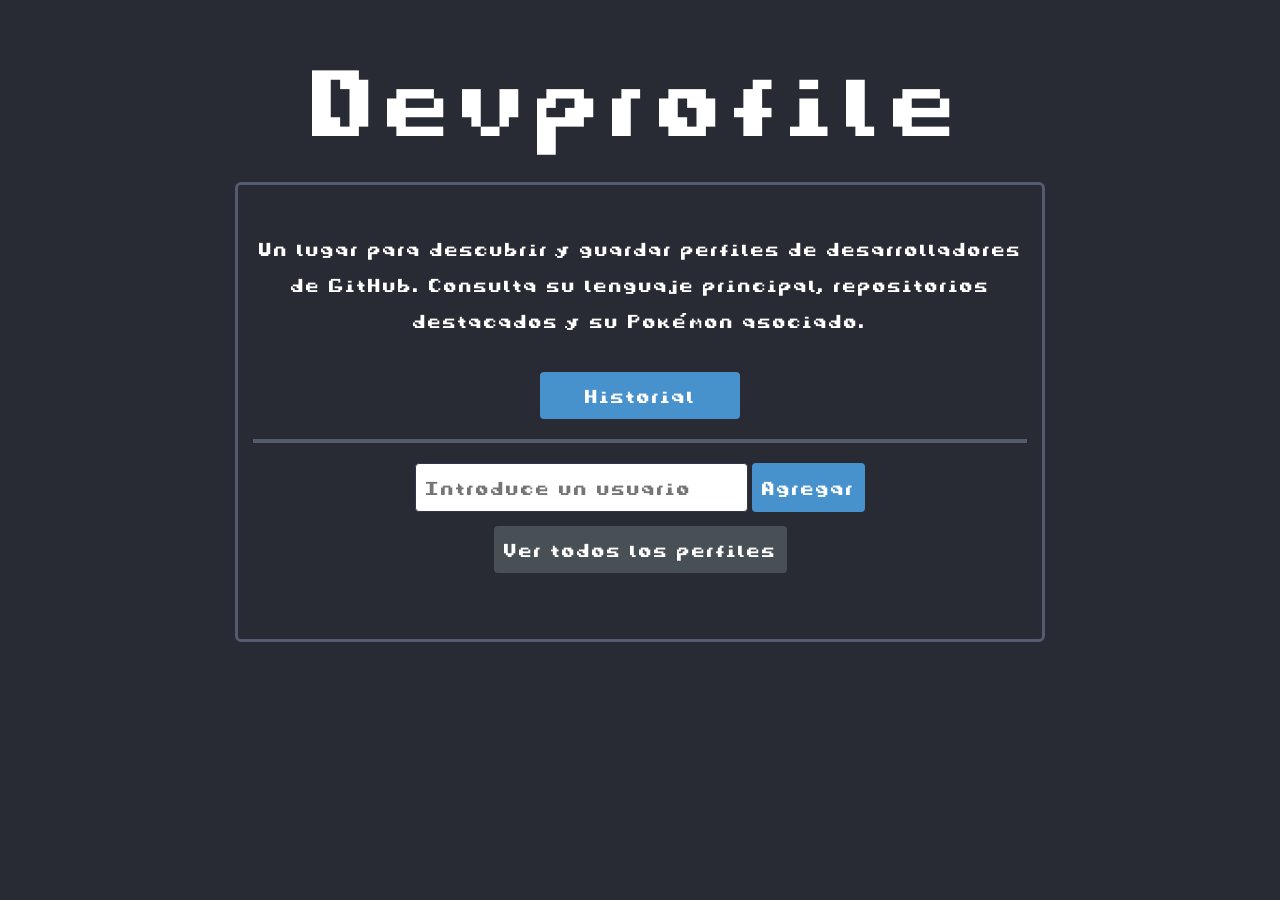
<file: index.html>
<!DOCTYPE html>
<html lang="en">
<head>
    <meta charset="UTF-8">
    <meta name="viewport" content="width=device-width, initial-scale=1.0">
    <title>Devprolife</title>
    <link rel="stylesheet" href="css/style.css">
</head>
<body class="body">
    <div class="titulo">Devprofile</div>

    <div class="main-cont borde-cont">

        <p class="bienvenida"> Un lugar para descubrir y guardar perfiles de desarrolladores de GitHub. Consulta su lenguaje principal, repositorios destacados y su Pokémon asociado.</p>
        <button id="auditBtn" class="btn1" onclick="location.href='audit.html';" style="width: 200px; max-width: 200px; margin-top: 4px;">Historial</button>

        <hr>

        
        <div class="input-cont" style="max-width: 450px;" >
            <input id="username" type="text" placeholder="Introduce un usuario">
            <button id="submitBtn" class="btn1">Agregar</button>
        </div>

        
        <button id="VerBtn" class="btn2" onclick="location.href='almacen.html';" style="max-width: 450px; margin-top: 4px;">Ver todos los perfiles</button>
    
        <div id="cuadrocont" class="cuadrocont" >
            
        </div>

        
    </div>
<script src="js/script.js" defer></script>
</body>
</html>
</file>
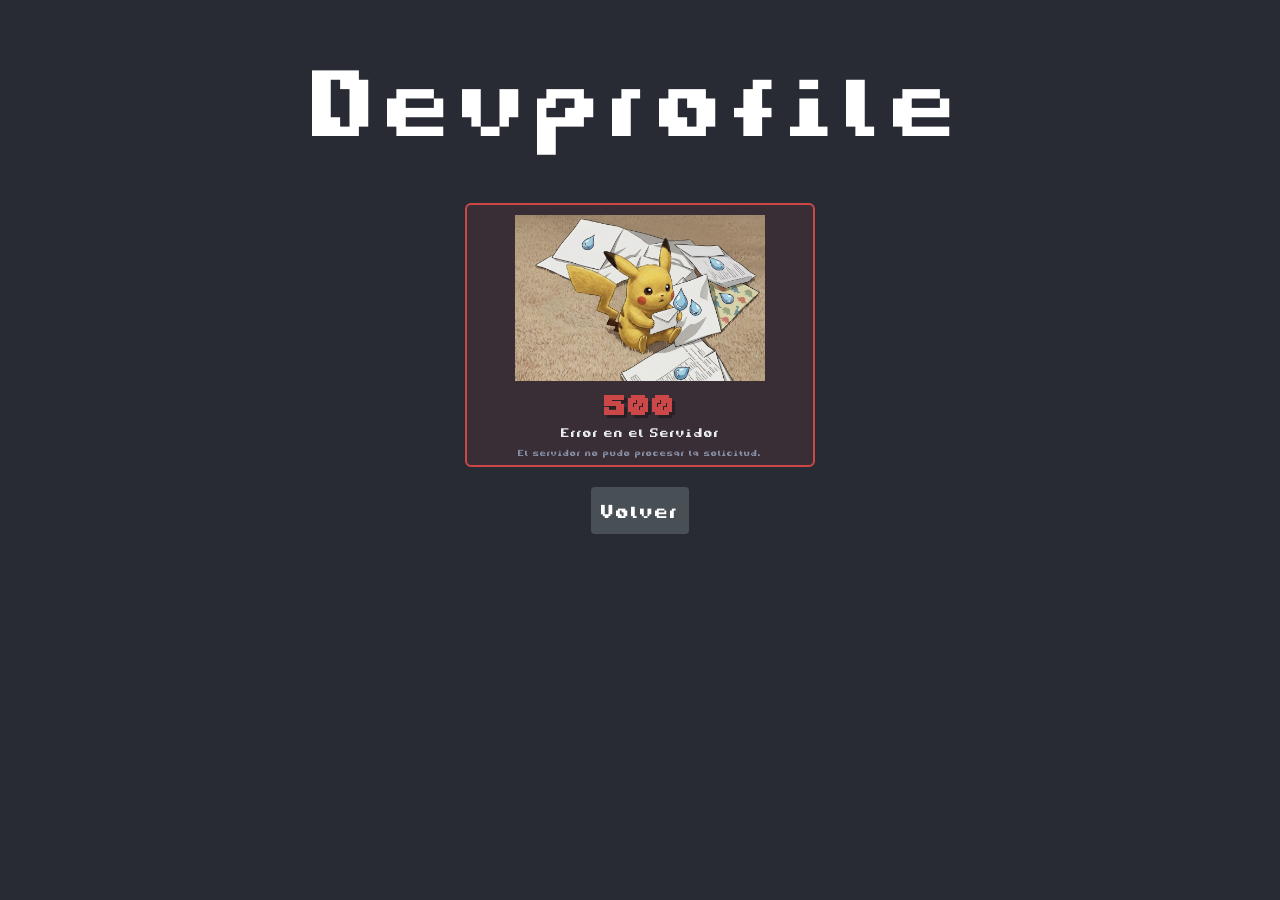
<file: almacen.html>
<!DOCTYPE html>
<html lang="en">
<head>
    <meta charset="UTF-8">
    <meta name="viewport" content="width=device-width, initial-scale=1.0">
    <title>Devprolife | Almacen </title>
    <link rel="stylesheet" href="css/style.css">
</head>
<body class="body">
    <div class="titulo">Devprofile</div>

    <div class="main-cont borde-cont">
        <div class="input-cont" >
            <button id="volverBtn" class="btn2" onclick="window.location.href='index.html'"> < </button>
            <input type="text" id="usernamebuscar" placeholder="Busca un usuario">
        </div>
        

        <hr>

        <div id="cuadrocont"  class="cuadrocont scroll" >

        </div>
    </div>

<script src="js/script.js" defer></script>
</body>
</html>
</file>
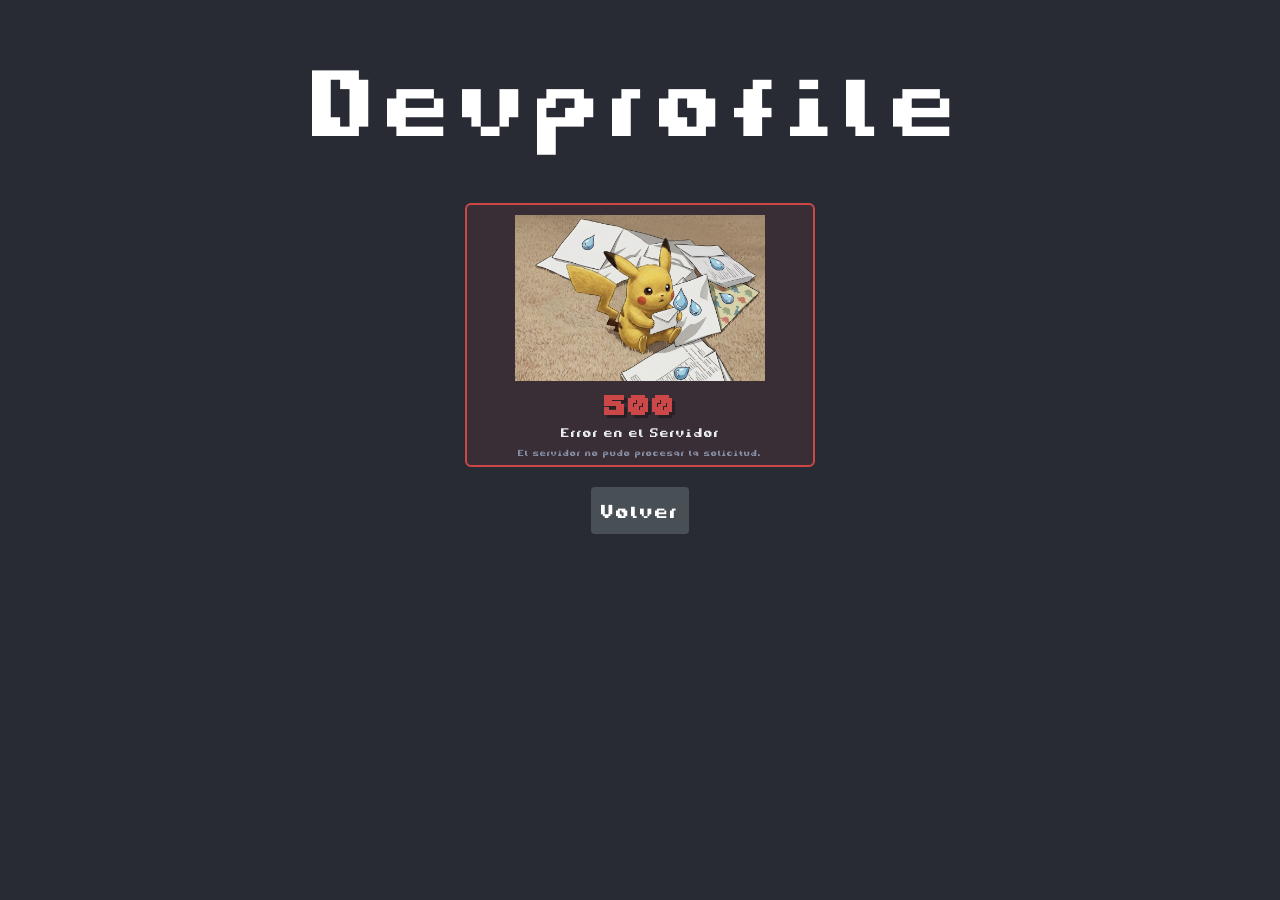
<file: audit.html>
<!DOCTYPE html>
<html lang="en">
<head>
    <meta charset="UTF-8">
    <meta name="viewport" content="width=device-width, initial-scale=1.0">
    <title>Devprolife | historial </title>
    <link rel="stylesheet" href="css/style.css">
</head>
<body class="body">
    <div class="titulo">Devprofile</div>

    <div class="main-cont borde-cont">
        
        <div class="input-cont" >
            <button id="volverBtn" class="btn2" onclick="window.location.href='index.html'"> < </button>
            <input type="text" id="buscarAuditBtn" placeholder="Buscar en el historial" >
        </div>

        <hr>

        <div id="cuadrocont"  class="cuadrocont scroll" >

        </div>
    </div>

<script src="js/script.js" defer></script>
</body>
</html>
</file>
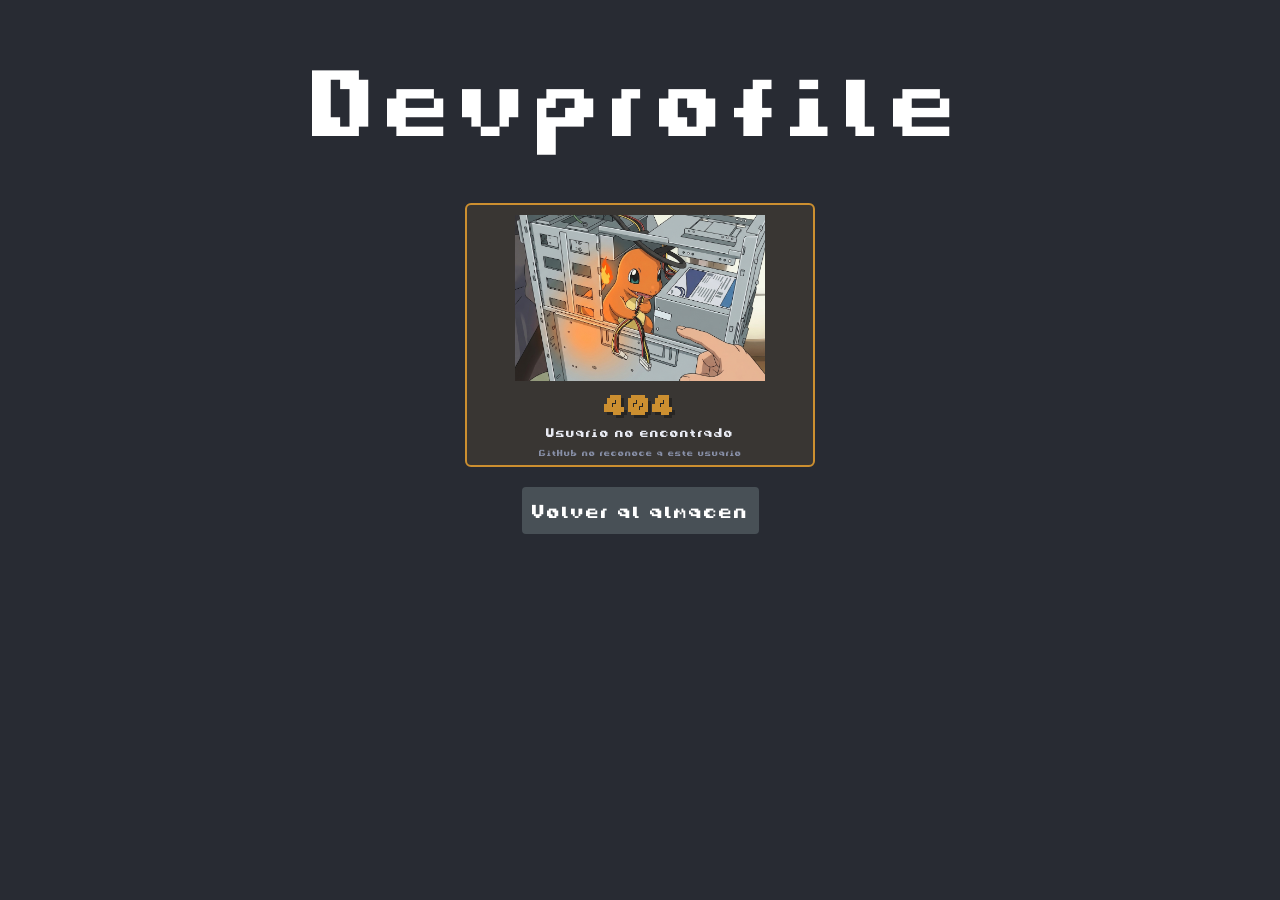
<file: error404.html>
<!DOCTYPE html>
<html lang="en">
<head>
    <meta charset="UTF-8">
    <meta name="viewport" content="width=device-width, initial-scale=1.0">
    <title>Devprolife | error400 </title>
    <link rel="stylesheet" href="css/style.css">
</head>
<body class="body">
    <div class="titulo">Devprofile</div>

    <div class="main-cont">
        
        <div id="cuadrocont" class="cuadrocont" >
            <div class="card" style="width: 350px; border: 2px solid #cc8f30; background: rgba(204,143,48,0.1); text-align: center; gap: 8px;">
                
                <div style="width: 100%; display: flex; justify-content: center; border-radius: 0px;">
                    <img src="assets/404.png" alt="Error 404" style="width: 250px; height: auto; margin-top: 10px; border-radius: 0px;">
                </div>

                <span style="font-size:48px; color:#cc8f30; font-weight:bold; text-shadow: 3px 3px 0 rgba(0,0,0,0.3);">404</span>
                <p style="font-size:20px; color:#e8eaf2; margin:0;">Usuario no encontrado</p>
                <p style="font-size:14px; color:#8890a8; margin:0; max-width:360px; line-height:1.7;">GitHub no reconoce a este usuario</p>
            
            </div>
        </div>
        
        <button id="volverBtn" class="btn2" style="margin-top: 20px;" onclick="window.location.href='index.html';"> Volver al almacen </button>


    </div>
<script src="js/script.js" defer></script>
</body>
</html>
</file>
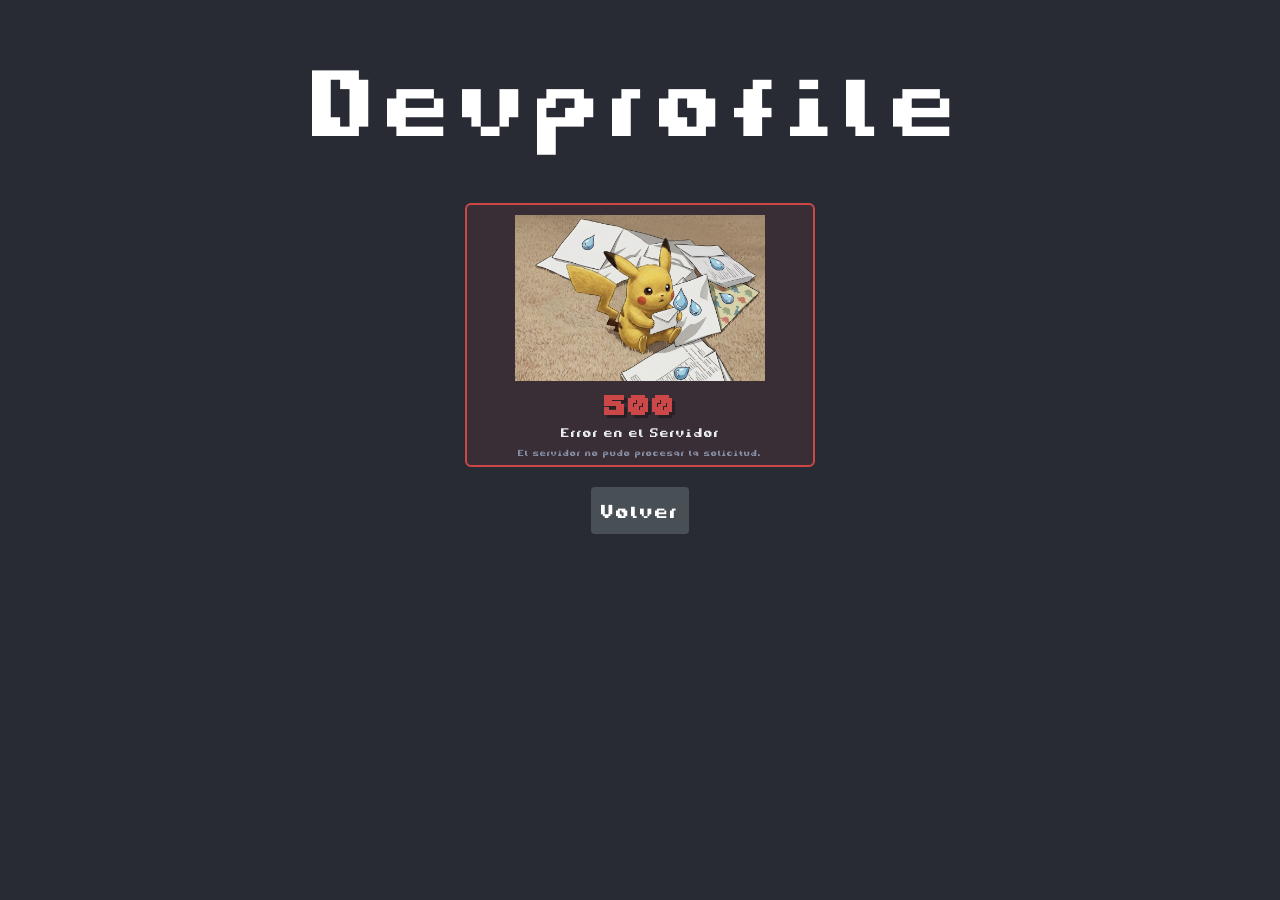
<file: error500.html>
<!DOCTYPE html>
<html lang="en">
<head>
    <meta charset="UTF-8">
    <meta name="viewport" content="width=device-width, initial-scale=1.0">
    <title>Devprolife | error500 </title>
    <link rel="stylesheet" href="css/style.css">
</head>
<body class="body">
    <div class="titulo">Devprofile</div>

    <div class="main-cont">

        <div id="cuadrocont" class="cuadrocont" >
            <div class="card" style="width: 350px; border: 2px solid #cc4747; background: rgba(204,71,71,0.1); text-align: center; gap: 8px;">
                
                <div style="width: 100%; display: flex; justify-content: center; border-radius: 0px;">
                    <img src="assets/500.png" alt="Error 500" style="width: 250px; height: auto; margin-top: 10px; border-radius: 0px;">
                </div>

                <span style="font-size:48px; color:#cc4747; font-weight:bold; text-shadow: 3px 3px 0 rgba(0,0,0,0.3);">500</span>
                <p style="font-size:20px; color:#e8eaf2; margin:0;">Error en el Servidor</p>
                <p style="font-size:14px; color:#8890a8; margin:0; max-width:360px; line-height:1.7;">El servidor no pudo procesar la solicitud.</p>
            </div>
        </div>

        <button id="volverBtn" class="btn2" style="margin-top: 20px;" onclick="window.location.href='index.html';"> Volver </button>

        
    </div>
<script src="js/script.js" defer></script>
</body>
</html>
</file>
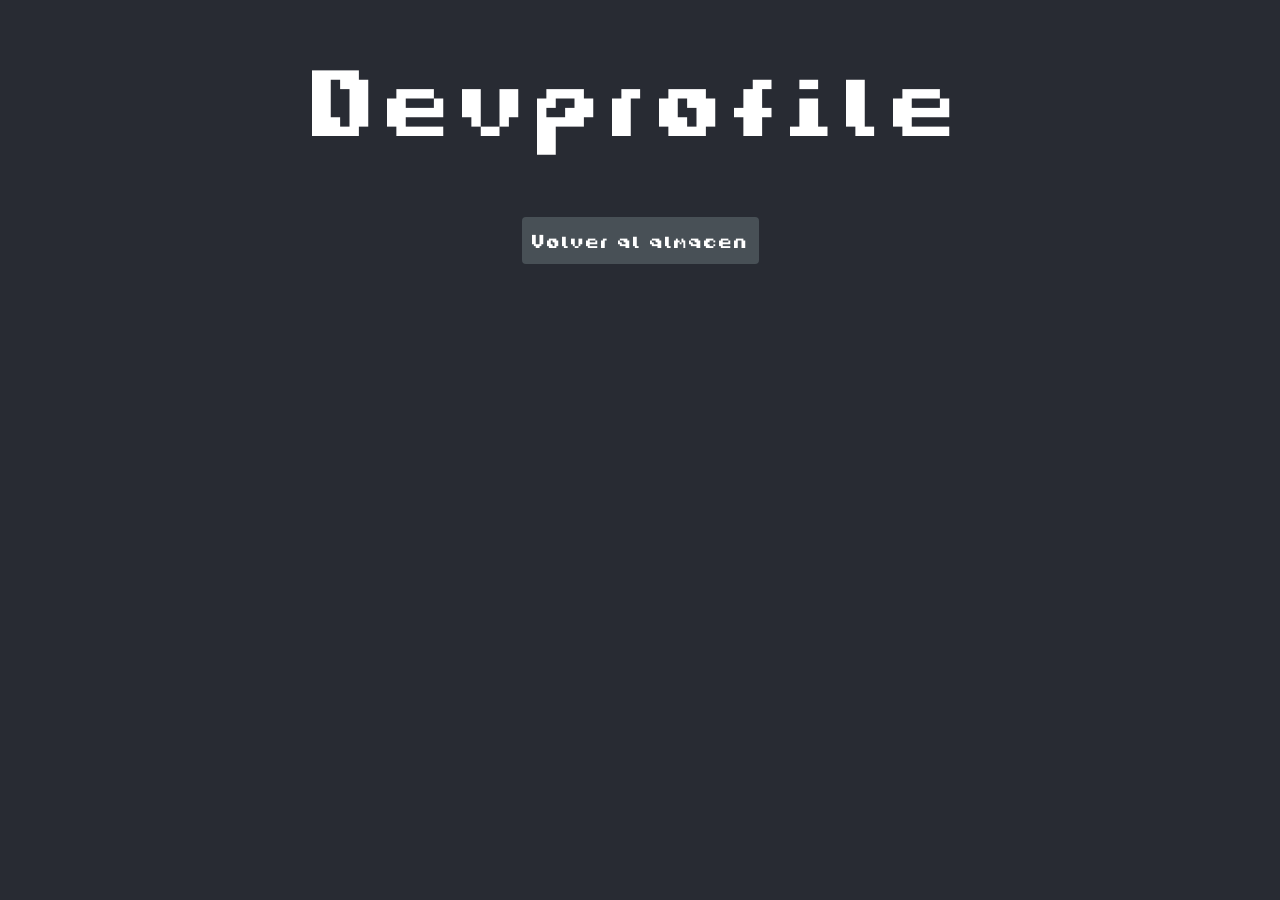
<file: verPerfil.html>
<!DOCTYPE html>
<html lang="en">
<head>
    <meta charset="UTF-8">
    <meta name="viewport" content="width=device-width, initial-scale=1.0">
    <title>Devprolife | Perfil </title>
    <link rel="stylesheet" href="css/style.css">
</head>
<body class="body">
    <div class="titulo">Devprofile</div>

    <div class="main-cont">
        
        <div id="perfilcont">
            
        </div>

        <div id="cuadrocont" class="cuadrocont" >
            
        </div>

        <button id="volverBtn" class="btn2" style="margin-top: 20px;" onclick="window.location.href='almacen.html'"> Volver al almacen </button>

        
    </div>

<script src="js/script.js" defer></script>
</body>
</html>
</file>
<file: css/style.css>
/* ═══════════════════════════════════════
   1. Núcleo de Estilos
═══════════════════════════════════════ */

@font-face { 
    font-family: 'AnotherPixelChar'; 
    src: url('../assets/font/AnotherPixelChar.ttf'); 
}

* {
    box-sizing: border-box;
}

@keyframes shake {
  0%, 100% { transform: translateX(0); }
  25% { transform: translateX(-5px); }
  75% { transform: translateX(5px); }
}

.body {
    background-color: #282b33;
    font-family: 'AnotherPixelChar', sans-serif;
    margin: 0 auto;
    padding: 10px;
    text-align: center;
}

.main-cont {
    display: inline-block;
    padding: 15px;
    width: 95%;   
    max-width: 810px;
    min-height: 460px;
    vertical-align: top;
}

.borde-cont {
    border-radius: 6px;
    border: 3px solid #555a6f;
}

.cuadrocont {
    align-items: center;
    display: flex;
    flex-direction: column;
}

.scroll {
    overflow-y: auto;
    overflow-x: hidden;
    max-height: 500px; 
}

.card {
    background-color: #ffffff;
    border-radius: 6px;
    margin-top: 6px;
    width: 90%;
}

.card img {
    width: 100px;
    height: 100px;
    border-radius: 50%;
}

.card p {
    margin: 2px;
    font-size: 38px;
}

.card button {
    display: flex;
    gap: 10px;
    margin-top: 8px;
    width: 100%;
    justify-content: center;
}

.input-cont {
    display: flex; 
    justify-content: center;
    gap: 4px;
    width: 100%;
    max-width: 798px;
    margin: 10px auto;
}

.titulo {
    font-size: 150px;
    color: #ffffff;
    margin: 20px 0;
}

p {
    font-family: 'AnotherPixelChar', sans-serif;
    font-size: 30px;
}

hr {
    border: 2px solid #555a6f;
    width: 100%;
    max-width: 790px;
    margin: 20px auto;
}

input[type='text'] {
    font-family: 'AnotherPixelChar', sans-serif;
    padding: 10px;
    border: 1px solid #31364b;
    border-radius: 4px;
    font-size: 30px;
    transition: border-color 0.3s;
    width: 100%;
    min-width: 130px;  
    max-width: 732px;
}

input[type='text']:focus {
    border-color: #31364b;
    outline: none;
}

button {
    font-family: 'AnotherPixelChar', sans-serif;
    padding: 10px;
    cursor: pointer;
    transition: background-color 0.3s ease;
    border-radius: 4px;
    font-size: 30px;
    color: #ffffff;
    border: none;
}

.btn1 { background-color: #4792cc; }
.btn1:hover { background-color: #8eb5dc; }

.btn2 { background-color: #485056; }
.btn2:hover { background-color: #727a83; }

/* ═══════════════════════════════════════
   2. Index & Específicos
═══════════════════════════════════════ */

.bienvenida {
    font-size: 30px;
    color: #ffffff;
    line-height: 1.2;
}

.index-card {
    width: 100%;
    max-width: 300px;
    gap: 20px;
    padding: 20px;
}

.profile-card {
    width: 100%;
    max-width: 752px;
    gap: 30px;
    padding: 30px;
    display: flex;
    flex-direction: row;
    align-items: center;
    text-align: left;
}

/* ═══════════════════════════════════════
   3. RESPONSIVE
═══════════════════════════════════════ */

@media (max-width: 800px) {
    .titulo {
        font-size: 60px;
    }

    .bienvenida {
        font-size: 22px;
    }

    .profile-card {
        flex-direction: column;
        text-align: center;
    }

    .profile-card > div:first-child {
        border-right: none !important;
        border-bottom: 2px solid #31364b;
        padding-right: 0 !important;
        padding-bottom: 20px;
        width: 100%;
    }


    div[style*="flex-direction: row"] {
        flex-direction: column !important;
        height: auto !important;
        width: 100% !important;
        padding: 15px !important;
    }

    div[style*="margin-left: auto"] {
        margin-left: 0 !important;
        margin-top: 15px;
        width: 100%;
        justify-content: center !important;
    }

    div[style*="width: 780px"] {
        width: 100% !important;
        padding: 10px !important;
    }

    #VerBtn, #auditBtn, #submitBtn {
        width: 100% !important;
    }
}

@media (max-width: 480px) {
    .titulo { font-size: 45px; }
    p, button, input { font-size: 22px !important; }
}
</file>
